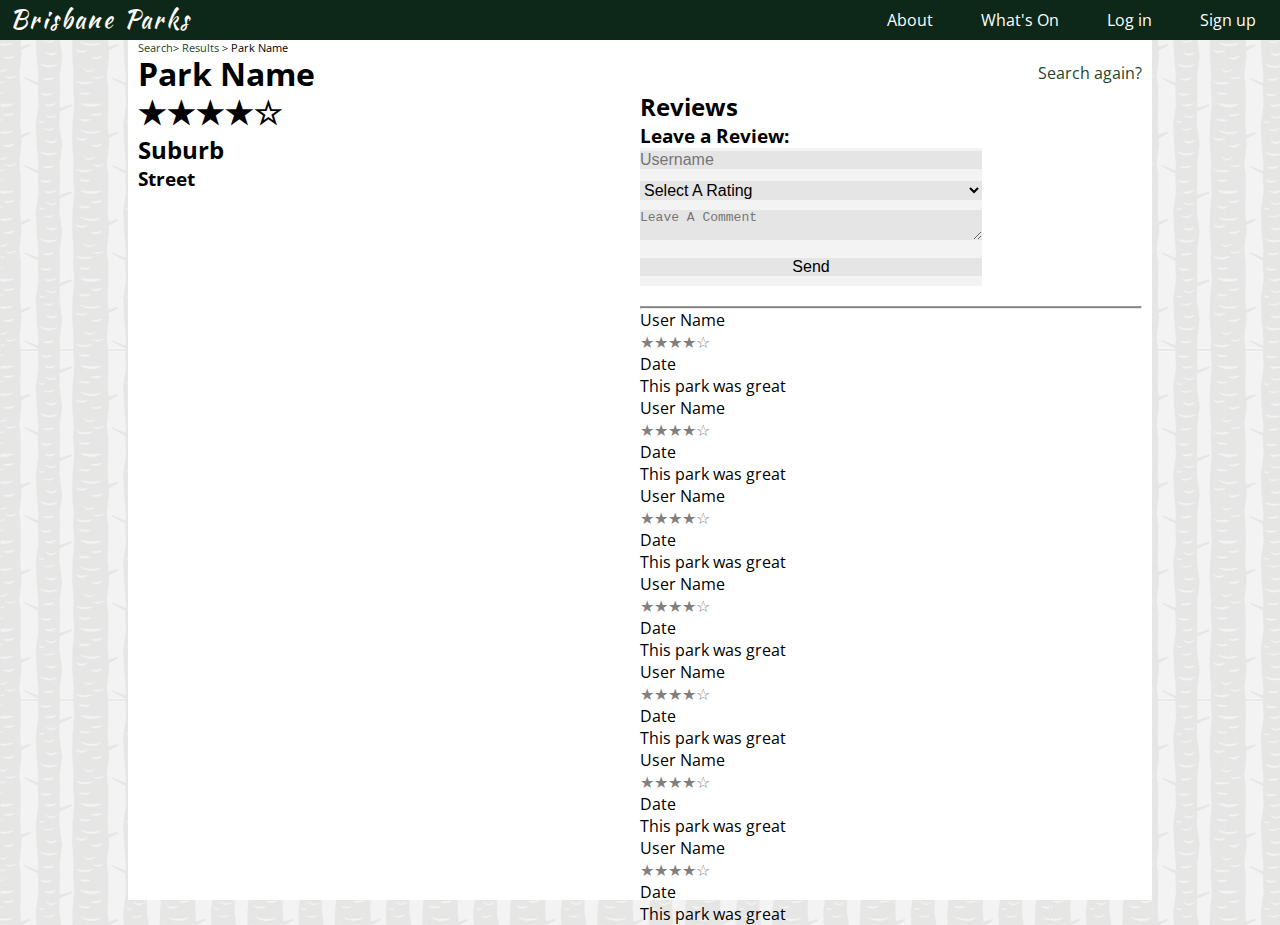
<file: html/park.html>
<!DOCTYPE html>
<html>
<head>
	<!-- Page Data -->
	<meta charset="utf-8">
	<meta name= "description" content= "Guide To Brisbane's Parks">
	<title>Park Name</title>

	<!-- Styling -->
	<link rel="stylesheet" type="text/css" href="../css/style.css">
	<link rel="stylesheet" type="text/css" href="../css/park.css">
	<link href="https://fonts.googleapis.com/css?family=Kaushan+Script|Open+Sans" rel="stylesheet">
</head>

<body>
	<!-- Nav -->
	<nav>
		<a id="home" href="index.html">Brisbane Parks</a>
		<a class="nav-element" href="signup.html">Sign up</a>
		<a class="nav-element" href="signin.html">Log in</a>
		<a class="nav-element" href="#">What's On</a>
		<a class="nav-element" href="#">About</a>
	</nav>

	<main>
		<div id="wrapper">
			<div id="header">
				<div id="crumb">
					<p><a href="index.html">Search</a>> <a href="results.html">Results</a> > Park Name</p>
				</div>
				<h1 id="header-text">Park Name</h1>
				<a id="search-again" href="index.html">Search again?</a>
			</div>
			<div id="left-side">
				<div id=map-image></div
				<!-- overall rating -->
				<div id= "park-content">
					<h1>&#9733;&#9733;&#9733;&#9733;&#9734;</h1>
					<h2>Suburb</h2>
					<h3>Street</h3>
				</div>
			</div>
			
			<!-- Reviews -->
			<ul id=review>
				<li><h2>Reviews</h2></li>
				<li>
					<div id="leave-review">
						<h3>Leave a Review:</h3>
						<form id= "review-form" method="post">
							<input type="text" id="username" name="username" placeholder="Username" required/>
							<select id="stars" required/>
								<option value="" selected hidden>Select A Rating</option>
								<option value="1">&#9733;</option>
								<option value="2">&#9733;&#9733;</option>
								<option value="3">&#9733;&#9733;&#9733;</option>
								<option value="4">&#9733;&#9733;&#9733;&#9733;</option>
								<option value="5">&#9733;&#9733;&#9733;&#9733;&#9733;</option>
							</select><br>
							<textarea id="comment" name="comment" placeholder="Leave A Comment" required/></textarea><br>
							<input type="submit" value="Send" />
						</form>
					</div>
				</li><hr>
				<li>
					<div id= "user-information">
						<p class= "username">User Name</p>
						<p class= "rating">&#9733;&#9733;&#9733;&#9733;&#9734;</p>
						<p class= "Date">Date</p>
					</div>
					<div id="user-review">
						<p> This park was great</p>
					</div>
				</li>
				<li>
					<div id= "user-information">
						<p class= "username">User Name</p>
						<p class= "rating">&#9733;&#9733;&#9733;&#9733;&#9734;</p>
						<p class= "Date">Date</p>
					</div>
					<div id="user-review">
						<p> This park was great</p>
					</div>
				</li>
				<li>
					<div id= "user-information">
						<p class= "username">User Name</p>
						<p class= "rating">&#9733;&#9733;&#9733;&#9733;&#9734;</p>
						<p class= "Date">Date</p>
					</div>
					<div id="user-review">
						<p> This park was great</p>
					</div>
				</li>
				<li>
					<div id= "user-information">
						<p class= "username">User Name</p>
						<p class= "rating">&#9733;&#9733;&#9733;&#9733;&#9734;</p>
						<p class= "Date">Date</p>
					</div>
					<div id="user-review">
						<p> This park was great</p>
					</div>
				</li>
				<li>
					<div id= "user-information">
						<p class= "username">User Name</p>
						<p class= "rating">&#9733;&#9733;&#9733;&#9733;&#9734;</p>
						<p class= "Date">Date</p>
					</div>
					<div id="user-review">
						<p> This park was great</p>
					</div>
				</li>
				<li>
					<div id= "user-information">
						<p class= "username">User Name</p>
						<p class= "rating">&#9733;&#9733;&#9733;&#9733;&#9734;</p>
						<p class= "Date">Date</p>
					</div>
					<div id="user-review">
						<p> This park was great</p>
					</div>
				</li>
				<li>
					<div id= "user-information">
						<p class= "username">User Name</p>
						<p class= "rating">&#9733;&#9733;&#9733;&#9733;&#9734;</p>
						<p class= "Date">Date</p>
					</div>
					<div id="user-review">
						<p> This park was great</p>
					</div>
				</li>
			</ul>
		</div>
	</main>

	<!-- Footer -->
	<footer>
	</footer>
</body>
</html>
</file>
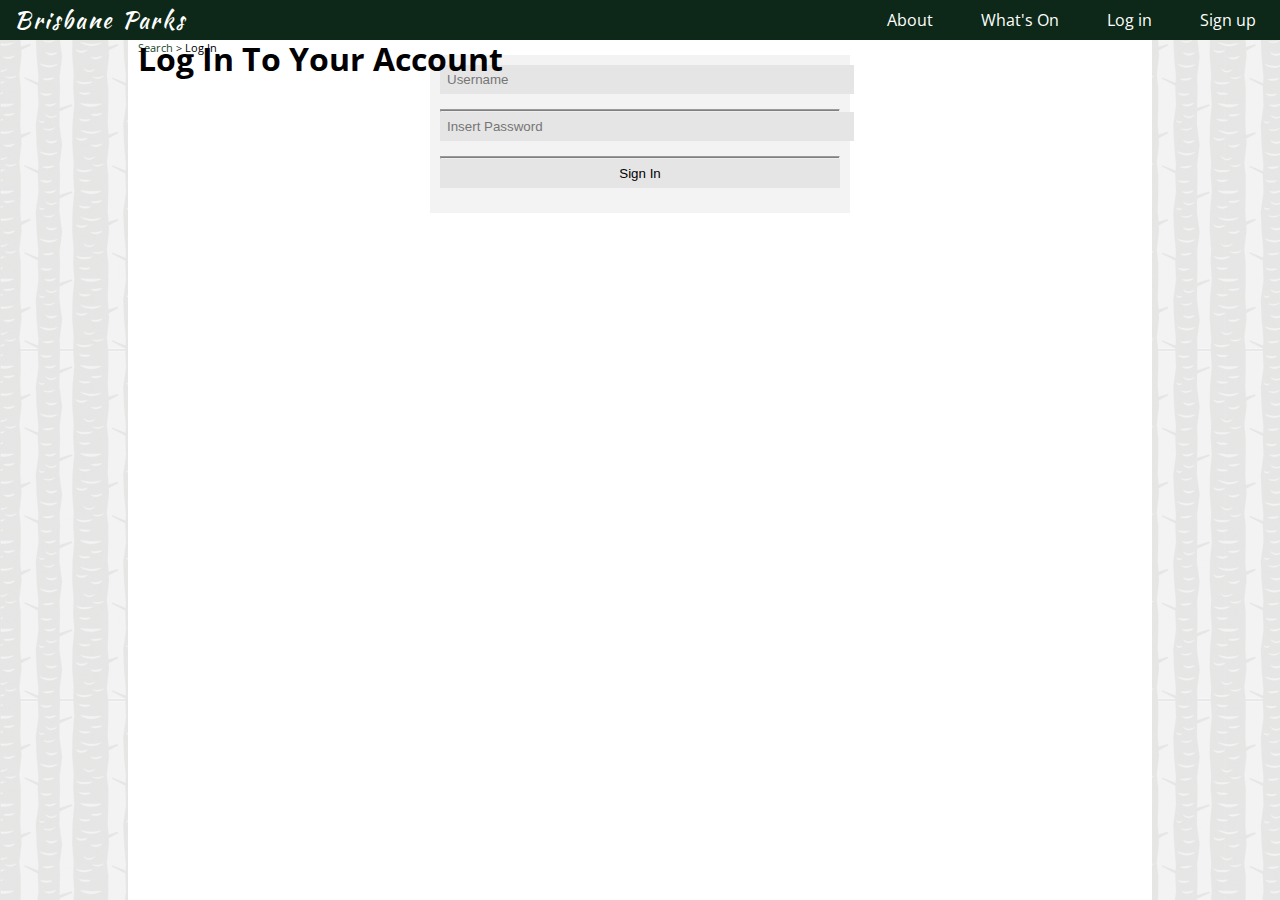
<file: html/signin.html>
<!DOCTYPE html>
<html>
<head>
	<!-- Page Data -->
	<meta charset="utf-8" />
	<title>Account Signup</title>

	<!-- Styling -->
	<link rel="stylesheet" type="text/css" href="../css/style.css">
	<link rel="stylesheet" type="text/css" href="../css/signup.css">
	<link href="https://fonts.googleapis.com/css?family=Kaushan+Script%7COpen+Sans" rel="stylesheet">

	<!-- Scripts -->
	<script type="text/javascript" src="../js/greyTextFix.js"></script>
</head>

<body>
	<!-- Nav -->
	<nav>
		<a id="home" href="index.html">Brisbane Parks</a>
		<a class="nav-element" href="signup.html">Sign up</a>
		<a class="nav-element" href="signin.html">Log in</a>
		<a class="nav-element" href="#">What's On</a>
		<a class="nav-element" href="#">About</a>
	</nav>

	<main>
		<div id="wrapper">
			<div id="crumb">
				<p><a href="index.html">Search</a> > Log In</p>
			</div>
			<div id="header">
				<h1 id="header-text">Log In To Your Account</h1></div>
			<form id="registration-form" action="index.html" method="post">
				<input type="text" name="username" placeholder="Username" required/><hr>
				<input type="text" name="password" placeholder="Insert Password" required/><hr>
				<input type="submit" value="Sign In" />
			</form>
		</div>
	</main>

	<!-- Footer -->
	<footer>
	</footer>
</body>
</html>
</file>
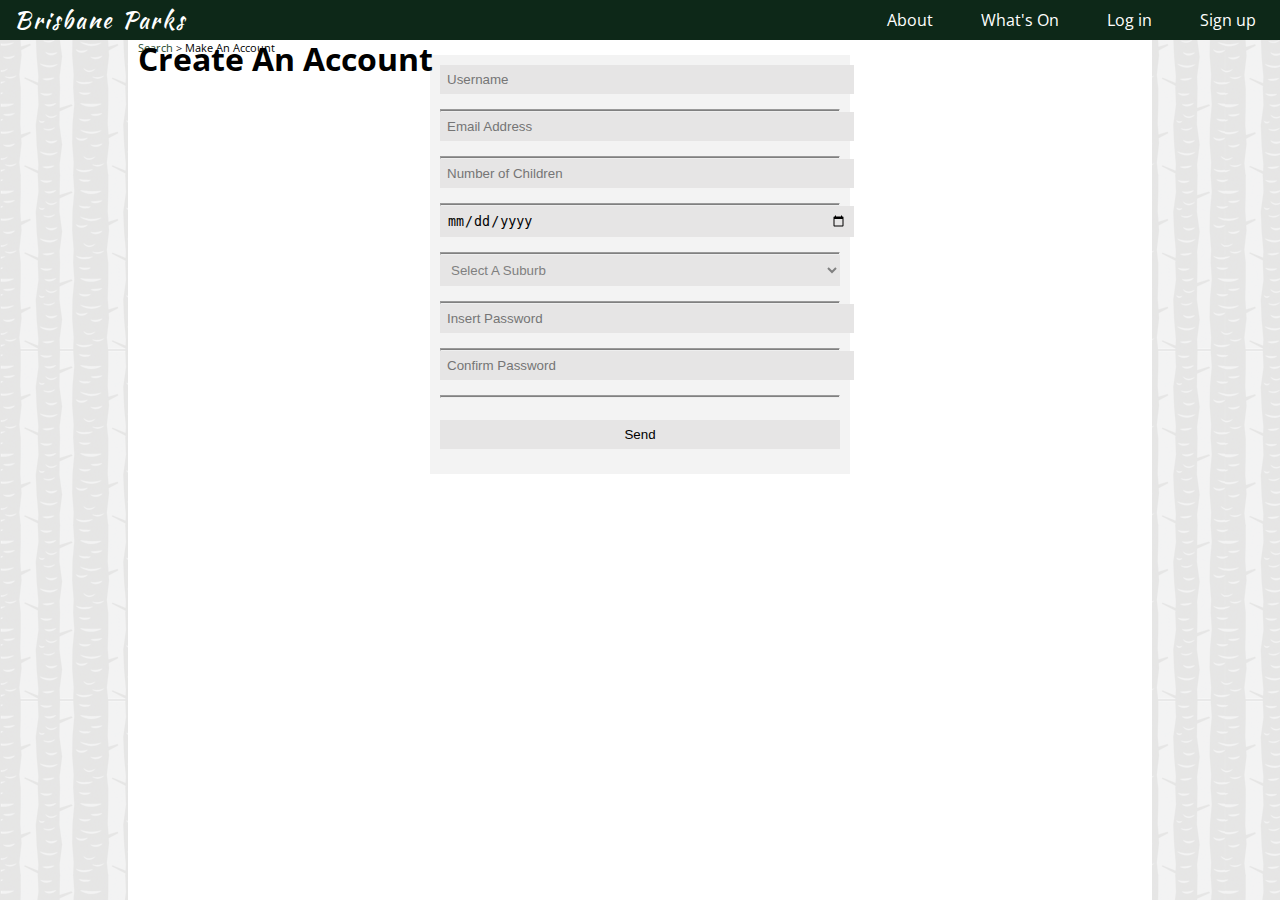
<file: html/signup.html>
<!DOCTYPE html>
<html>
<head>
	<!-- Page Data -->
	<meta charset="utf-8" />
	<title>Account Signup</title>

	<!-- Styling -->
	<link rel="stylesheet" type="text/css" href="../css/style.css">
	<link rel="stylesheet" type="text/css" href="../css/signup.css">
	<link href="https://fonts.googleapis.com/css?family=Kaushan+Script%7COpen+Sans" rel="stylesheet">

	<!-- Scripts -->
	<script type="text/javascript" src="../js/greyTextFix.js"></script>
</head>

<body>
	<!-- Nav -->
	<nav>
		<a id="home" href="index.html">Brisbane Parks</a>
		<a class="nav-element" href="signup.html">Sign up</a>
		<a class="nav-element" href="signin.html">Log in</a>
		<a class="nav-element" href="#">What's On</a>
		<a class="nav-element" href="#">About</a>
	</nav>

	<main>
		<div id="wrapper">
			<div id="crumb">
				<p><a href="index.html">Search</a> > Make An Account</p>
			</div>
			<div id="header">
				<h1 id="header-text">Create An Account</h1></div>
			<form id="registration-form" action="index.html" method="post">
				<input type="text" name="username" placeholder="Username" required/><hr>

				<input type="email" name="email" placeholder="Email Address" required/><hr>

				<input type="number" name="children" placeholder="Number of Children" min="0" required/><hr>

				<input id="DOB" type="date" name="bday" placeholder="Date of Birth dd/mm/yy" onchange="this.style.color = 'black'" required/><hr>

				<select id="suburb" name="suburb" required>
					<option value="" selected hidden>Select A Suburb</option>
					<option value="place">place</option>
					<option value="holder">holder</option>
				</select><hr>

				<input type="text" name="password" placeholder="Insert Password" title="Password must be contain at least 4 characters and include a capital letter" pattern="(?=.*[a-z])(?=.*[A-Z]).{4,}" onchange="form.passwordConfirm.pattern = this.value;" required/><hr>

				<input type="text" name="passwordConfirm" placeholder="Confirm Password" title="Must match entered password" pattern="(?=.*[a-z])(?=.*[A-Z]).{4,}" required/><hr>
				<br>

				<input type="submit" value="Send" />
			</form>
		</div>
	</main>

	<!-- Footer -->
	<footer>
	</footer>
</body>
</html>
</file>
<file: css/style.css>
/*Style sheet for Brisbane Parks website by Patrick and Anna
 *Background Image: Botanic gardens. Taken for this assignment
 *Colours:
 *Main dark green: #0d2818
 *Links Colour:#1d4729
 *Lighter green:#04471c
 *Purple:#895494
 */

/*---------------------Soft style reset---------------------*/
* {
	padding: 0;
	margin: 0;
}

/* ---------------------General Styling---------------------*/  
body {
	height: 100vh;
	min-width: 1024px;
	font-family: 'Open Sans', sans-serif;
	/*font size: INSERT SIZE;*/
	background:url(../images/tree_bark.png);
}

p {
	text-decoration: none;
}

a:link, a:visited {
	color:#1d4729;
}

a:link:hover, a:visited:hover{
	color:#7ea172;
}

a {
	text-decoration: none;
}

hr{
	height: 1px;
	background: grey;
}

button {
	background: #895494;
	color: white;
	padding:7px 20px;
	margin: auto;
	width: 100%;
}

button:hover {
	background:#42113c;
	-webkit-transition: all .7s ease;
	-moz-transition: all .7s ease;
	transition: all .7s ease;
}

/*---------------------Nav Styling---------------------*/
nav {
	min-width: 1024px;
	position: absolute;
	top: 0;
	left: 0;
	right: 0;
	width: 100%;
	background-color: #0D2818; /*a darkish green #0D2818*/
	height: 40px;
}

nav > a {
	height: 40px;
	line-height: 40px;
	color: white;
}

nav > a:link, nav > a:visited{
	color: white;
}

nav > a:link:hover,nav > a:visited:hover{
	color: white;
}

#home {
	float: left;
	padding-left: 10px;
	font-family:'Kaushan Script';
	font-size: 24px;
	letter-spacing: .1em;
	-webkit-transition: -webkit-transform 1s ease;
	-moz-transition: -moz-transform 1s ease;
	transition: transform 1s ease;
}

#home:visited{
	color:white;
	font-family:'Kaushan Script';
}

/* slight decrease in size for home button*/
#home:hover{
	-webkit-transform: scale(.95);
	-moz-transform: scale(.95);
	transform: scale(.95);
}

.nav-element {
	float: right;
	padding: 0 1.5em;
}

.nav-element:hover {
	background-color: #7ea172;
	-webkit-transition: all 1s ease;
	-moz-transition: all 1s ease;
	transition: all 1s ease;
}

/*---------------------Footer Styling---------------------*/
footer {
	min-width: 1024px;
	position: absolute;
	right: 0;
	bottom: 0;
	left: 0;
	display: block;
	width: 100%;
}

footer > p {
		background-color: #0D2818;
		color: white;
		font-size: 0.7em;
		text-align: center;
}

form{
	margin:auto;
	background-color: #f3f3f3;
}

form >input, form > select, #comment{
	border-style: none;
	width:100%;
	background-color: #e6e5e5;
}

/*---------------------Global Styling---------------------*/
#wrapper {
	box-sizing: border-box; 
	width: 80%;
	height: 100vh;
	margin: 0 10%;
	padding:90px 10px 0 10px;
	background-color:white;
}

#crumb > p {
	font-size: 0.7em;
}

/*---------------------Header(for pages with a header)---------------------*/
#header {
	box-sizing: border-box;
	top: 40px;
	position: absolute;
	height: 50px;
	width: 80%;
	padding-right: 20px;
}

#header-text {
	float:left;
	height: 37px;
	line-height: 37px;
}

#search-again {
	float: right;
	height: 37px;
	line-height: 37px;
}
</file>
<file: css/park.css>
/*---------------------Frame Styling---------------------*/
#left-side {
	float: left;
	width: 50%;
	height: 100%;
}

#right-side {
	width: 50%;
	height: 100%;
	float: right;
	background-color: white;
	padding-left: 10px;
	box-sizing: border-box;
	overflow-y: auto;
}
/*---------------------Maps (Left Side)---------------------*/
#map {
	float: left;
	width: 100%;
	height: 300px;
}

#park-content {
	float:left;
	position: relative;
}

/*---------------------Reviews (Right Side)---------------------*/
#leave-review {
	width: 100%;
	padding-bottom:15px;
	margin-bottom:5px;
}

#leave-review input, select, textarea {
	margin-bottom: 10px;
	font-size: inherit;
}

.rating {
	color: grey;
}

.rating > option {
	color: black;
}

.comment {
	width:100%;
	height: 50px;
	vertical-align: top;
	font: inherit;
}

#review > li {
	width: 100%;
	display: table-row;
}

.user-information {
	display:table-cell;
	width:40%;
}
.user-review {
	width:60%;
	padding: 1em;
	display: table-cell;
}
</file>
<file: css/signup.css>
/*---------------------Sign up/sign in styling---------------------*/
#wrapper{
	padding:40px 10px 0 10px;
}

#header-text{
	text-align: center;
	margin-bottom: 45px;
}

#suburb {
	color: grey;
}

#return-submit{
	text-align: center;
}

#registration-form{
	width: 400px;
	padding: 10px;
	background-color: #f3f3f3;
}

#registration-form >input, #registration-form > select{
	padding: 7px;
	margin-bottom: 15px;
}
</file>
